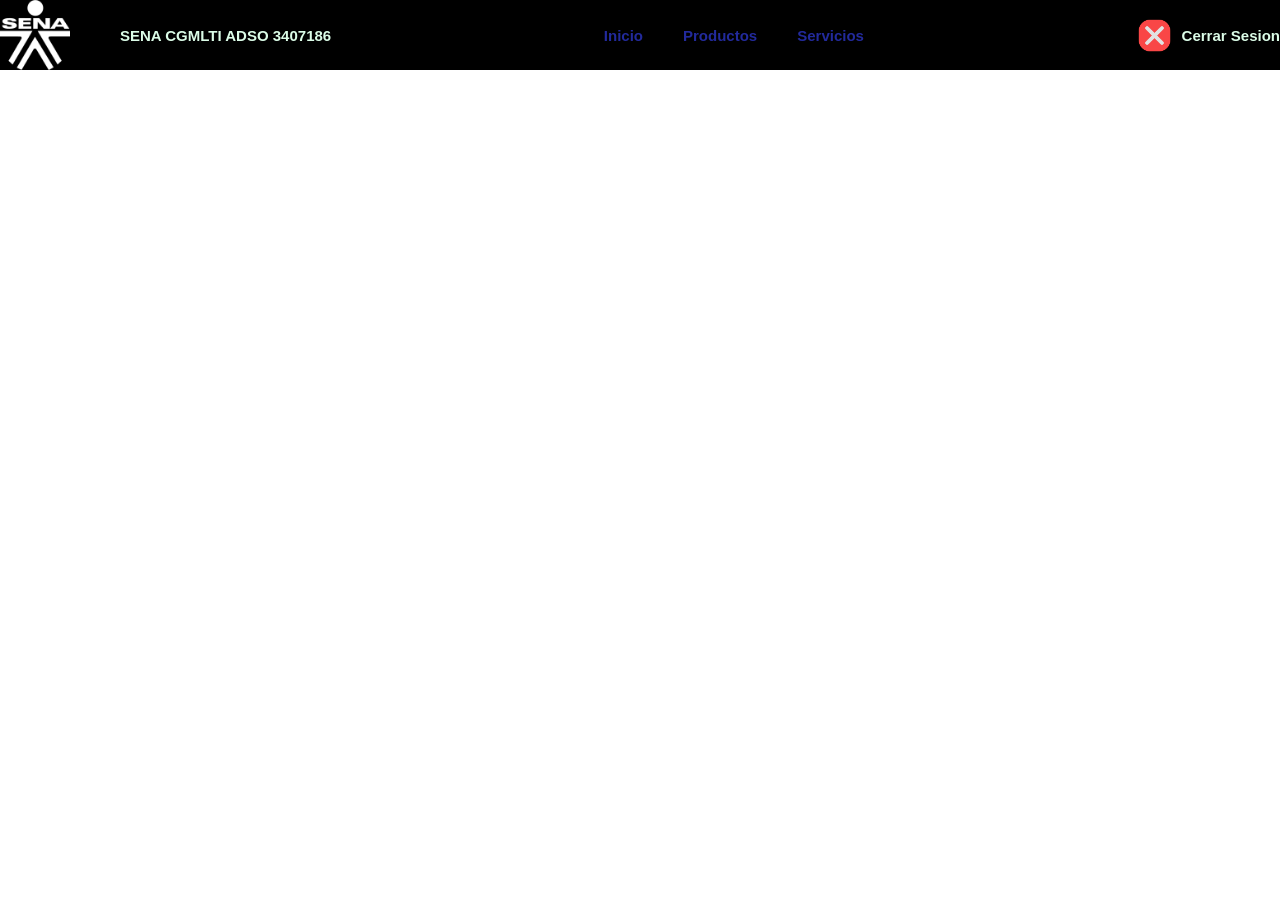
<file: actividad-menu/index.html>
<!DOCTYPE html>
<html lang="en">
<head>
    <meta charset="UTF-8">
    <meta name="viewport" content="width=device-width, initial-scale=1.0">
<link rel="stylesheet" href="style.css">
<title>Document</title>
</head>
<body>
    <div class="navbar">
        <div class="navbar_logo">
            <img class="navbar_logo--img" src="img/logo.png">
            <p>SENA CGMLTI ADSO 3407186</p></div>
        <div class="navbar_opciones">
            <a>Inicio</a>
            <a>Productos</a>
            <a>Servicios</a>
        </div>
        <div class="cerrar_sesion">
            <img class="navbar_logo2--img" src="img/logo2.png">Cerrar Sesion</div>
    </div>
</body>
</html>
</file>
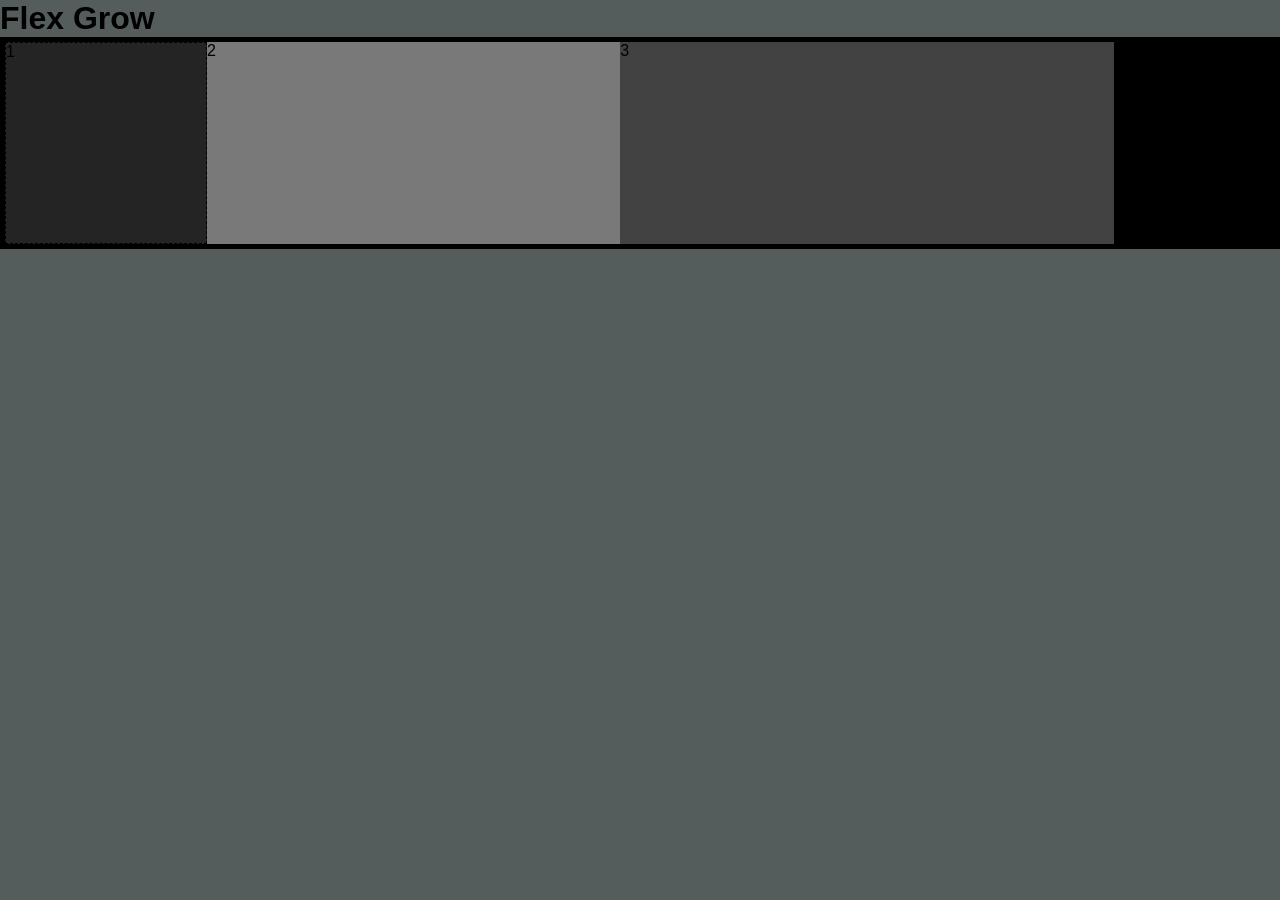
<file: flex-grow/index.html>
<!DOCTYPE html>
<html lang="en">
<head>
    <meta charset="UTF-8">
    <meta name="viewport" content="width=device-width, initial-scale=1.0">
    <title>Document</title>
    <link rel="stylesheet" href="style.css">
</head>
<body>
    <h1>Flex Grow</h1>
    <div class="container">
        <div class="item1 flex-item">1</div>
        <div class="item2">2</div>
        <div class="item3">3</div>
        <div class="item4">4</div>
    </div>
</body>
</html>
</file>
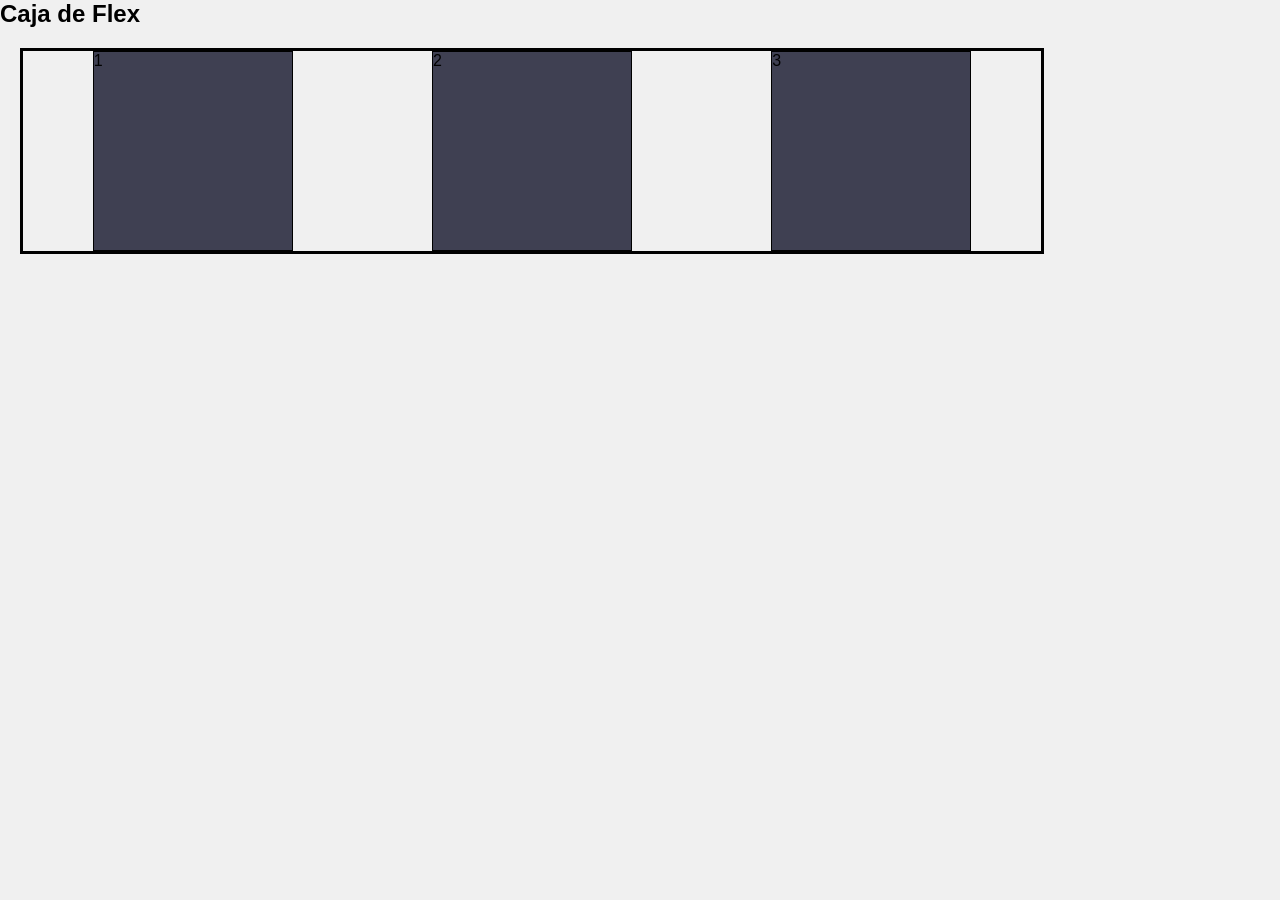
<file: flex-basico/flex1.html>
<!DOCTYPE html>
<html lang="en">
<head>
    <meta charset="UTF-8">
    <meta name="viewport" content="width=device-width, initial-scale=1.0">
    <title>Document</title>
    <link rel="stylesheet" href="style.css">
</head>
<body>
    <h1>Caja de Flex</h1>
    <div class="container">
        <div class="item">1</div>
        <div class="item">2</div>
        <div class="item">3</div>
    </div>
</body>
</html>
</file>
<file: actividad-menu/style.css>
*{
    margin: 0;
    padding: 0;
    box-sizing: border-box;
}

body{
    font-size: 16px;
    font-family: Arial, Helvetica, sans-serif;
}

.navbar{
    width: 100%;
    height: 100%;
    display: flex;
    flex-direction: row;
    justify-content: space-between;
    background-color: black;
    color: white;
}

.navbar_logo{
    display: flex;
    flex-direction: row;
    font-size: 15px;
    font-weight: bold;
    color: oklch(96.2% 0.044 156.743);
    gap: 50px;
    align-items: center;
}
.navbar_logo--img{
    width: 70px;
    height: 70px;
    object-fit: cover;
}

.navbar_opciones{
    display: flex;
    flex-direction: row;
    font-size: 15px;
    font-weight: bold;
    color: oklch(36.867% 0.18032 270.643);
    gap: 40px;
    align-items: center;
}


.cerrar_sesion{
    display: flex;
    flex-direction: row;
    font-size: 15px;
    font-weight: bold;
    color: oklch(96.2% 0.044 156.743);
    gap: 10px;
    align-items: center;
}

.navbar_logo2--img{
    width: 35px;
    height: 35px;
    object-fit: cover;
}
</file>
<file: flex-grow/style.css>
*{
    margin: 0;
    padding: 0;
}

body{
    font-family: Arial, Helvetica, sans-serif;
    background-color: rgb(84, 92, 92);
}

.container{
    display: flex;
    width: 100%;
    height: 50%;
    border:black solid 5px;
}

.flex-item{
    border: dashed black 1px;
    width: 200px;
    height: 200px;
}

.item1{
    background-color: rgb(36, 36, 36);
    flex-flow: 0.5;
}

.item2{
    background-color: rgb(121, 121, 121);
    flex-grow: 2.5;
}

.item3{
    background-color: rgb(66, 66, 66);
    flex-grow: 3;
}
.item4{
    background-color: rgb(0, 0, 0);
    flex-grow: 1;
}
</file>
<file: flex-basico/style.css>
*{
    margin:0px;
    padding: 0px;
    box-sizing: border-box;
}

body{
    font-family: Arial, Helvetica, sans-serif;
    background-color: #f0f0f0;
    color: black;
}

h1{
    font-size: 24px;
}

.container{
    display: flex;
    flex-direction: row;
    flex-wrap: nowrap;
    justify-content: space-around;
    margin: 20px;
    width: 80%;
    height: 80%;
    border:black solid 3px;
}

.item{
    display: block;
    width: 200px;
    height: 200px;
    background-color: rgb(63, 64, 82);
    border: black solid 1px;
}
</file>
